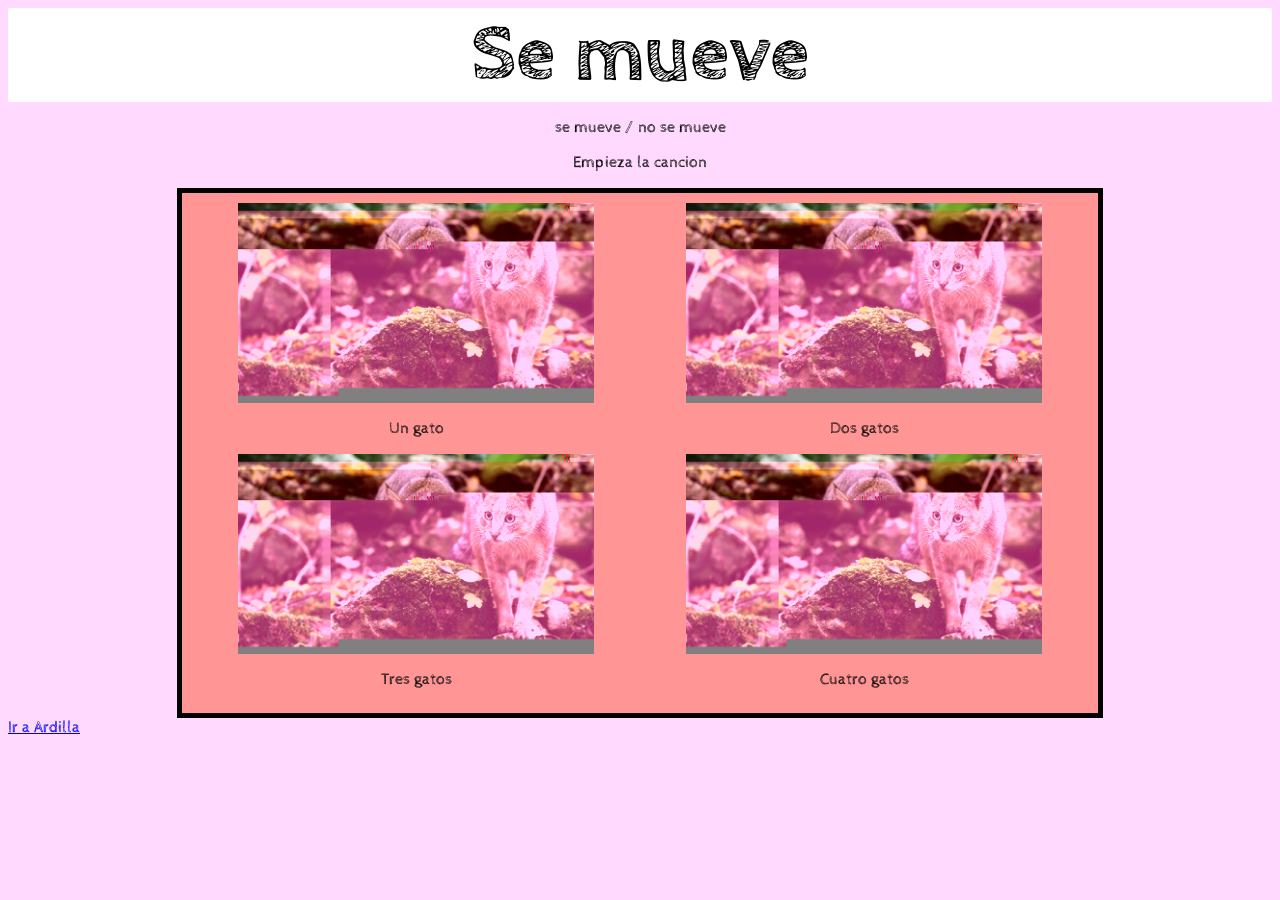
<file: index.html>
<!DOCTYPE html>
<html lang="es">
<head>
    <meta charset="UTF-8">
    <meta name="viewport" content="width=device-width, initial-scale=1.0">
    <title>Se mueve</title>
    <link rel="stylesheet" href="estilo.css">
    <script src="script.js" defer></script>
</head>
<body>
    <h1 class="titulo">Se mueve</h1>

    <p id="parrafoUno">se mueve / no se mueve</p>
    <p id="parrafoDos">Empieza la cancion</p>
    <div id="galeria">
        <div class="elemento">
            <img class="foto" src="./assets/gato.jpeg" alt="un gato glitch" />
            <p>Un gato</p>
        </div >
        <div class="elemento">
            <img class="foto" src="./assets/gato.jpeg" alt="un gato glitch" />
            <p>Dos gatos</p>
        </div>
        <div class="elemento">
            <img class="foto" src="./assets/gato.jpeg" alt="un gato glitch" />
            <p>Tres gatos</p>
        </div>
        <div class="elemento">
            <img class="foto" src="./assets/gato.jpeg" alt="un gato glitch" />
            <p>Cuatro gatos</p>
        </div>
    </div>

    <a href="ardilla.html">Ir a Ardilla</a>
</body>
</html>
</file>
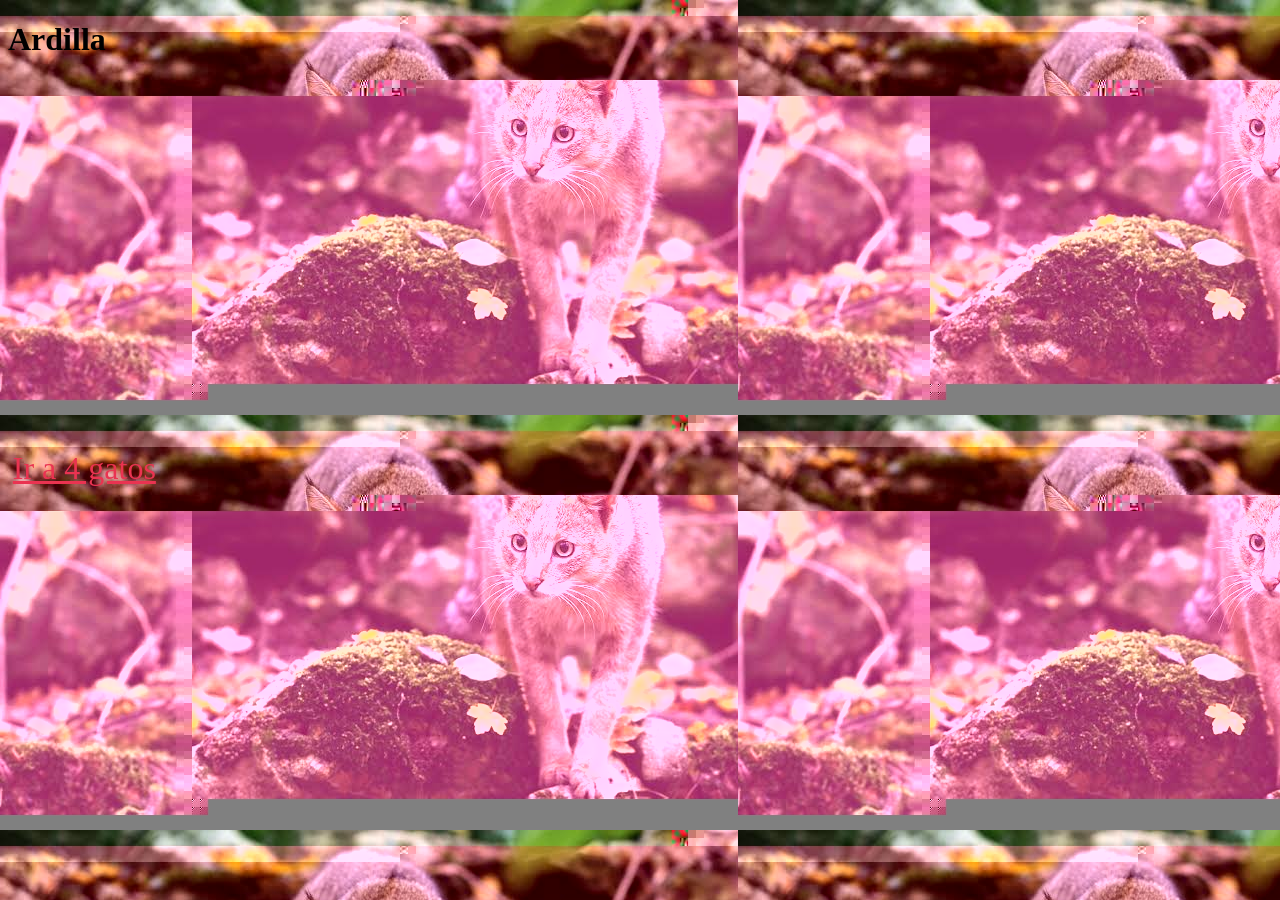
<file: ardilla.html>
<!DOCTYPE html>
<html lang="en">
<head>
    <meta charset="UTF-8">
    <meta name="viewport" content="width=device-width, initial-scale=1.0">
    <title>Ardilla</title>
    <link rel="stylesheet" href="estiloArdilla.css">   

</head>
<body>
    <h1>Ardilla</h1>
    <iframe id="video" width="560" height="315" src="https://www.youtube.com/embed/OEZQEwmtKA0?si=ULMcsWg3iAZ0krEt&amp;start=11" title="YouTube video player" frameborder="0" allow="accelerometer; autoplay; clipboard-write; encrypted-media; gyroscope; picture-in-picture; web-share" referrerpolicy="strict-origin-when-cross-origin" allowfullscreen></iframe>
    <a id="enlace" href="/">Ir a 4 gatos</a>
</body>
</html>
</file>
<file: estilo.css>
@import url('https://fonts.googleapis.com/css2?family=Cabin+Sketch:wght@400;700&display=swap');

body {
   background-color: #FFDAFE;
   font-family: "Cabin Sketch", sans-serif;
   font-weight: 400;
   font-style: normal;

    animation-name: cambioColor;
    animation-duration: 4s;
    animation-iteration-count: infinite;
}

h1 {
    background-color: white;
    font-size: 5em;
    text-align: center;
    margin: 0;

    animation-name: cambiarBorde;
    animation-duration: 6s;
    animation-iteration-count: infinite;
}
h1:hover {
    color: #FFDAFE;
}

p {
    color: #060606;
    text-align: center;
}

a {}

#galeria {
    background-color: #FF9594;
    border: solid #000000 5px;
    width: 70vw;
    height: 500px;
    display: flex;
    flex-direction: row;
    flex-wrap: wrap;
    justify-content: space-around;
    margin: 0 auto; /*Para centrar la galería en la pantalla*/
    padding: 10px;
}

#galeria:hover {
    background-color: #1759ff;
}

.foto {
height: 200px;
}

.elemento {
    display: flex;
    flex-direction: column;
    align-items: center;
}

@keyframes cambiarBorde {
    0% {border: solid black 3px; font-size: 1em}
    50% {border: solid rgb(241, 47, 47) 6px; font-size: 2em}
    100% {border: solid rgba(212, 19, 222, 0.798) 9px; font-size: 4em}
}

@keyframes cambioColor {
   0%  {background-color: rgb(239, 228, 19);}
  25%  {background-color: rgb(58, 153, 17); }
  50%  {background-color: rgb(0, 153, 255);}
  75%  {background-color: rgb(58, 153, 17);}
  100% {background-color: rgb(255, 220, 24);}
}

/* Estilo según la medida de la pantalla*/

@media (max-width: 1000px) {
#galeria {
    height: fit-content;
}
}
</file>
<file: estiloArdilla.css>
body {
    background-image: url(assets/gato.jpeg);
    
}

a, a:active {
    color: rgb(234, 51, 81);
    font-size: 2em;
}

a:visited {
    color: rgb(73, 156, 24);
}

a:hover {
     color: rgb(24, 92, 156);
}

#video {
    width: 50vw;
    height: 50vh;
    position: fixed;
    top:0;
    left:0;
}

#enlace {
    position: fixed;
    left:1%;
    top:50%;
}
</file>
